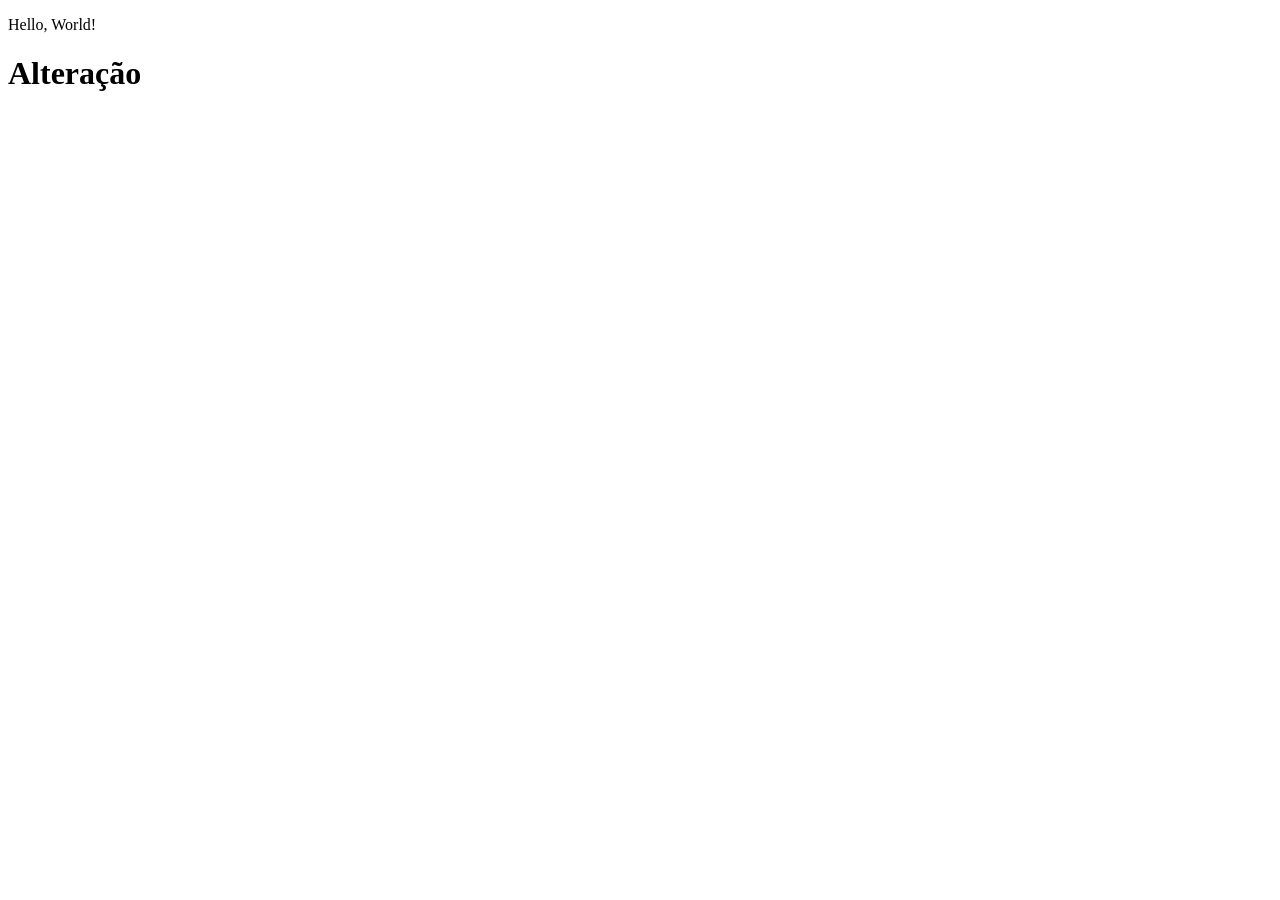
<file: index.html>
<!DOCTYPE html>
<html lang="en">
<head>
    <meta charset="UTF-8">
    <meta name="viewport" content="width=device-width, initial-scale=1.0">
    <title>Document</title>
</head>
<body>
    <p>Hello, World!</p>
    <h1>Alteração</h1>
</body>
</html>
</file>
